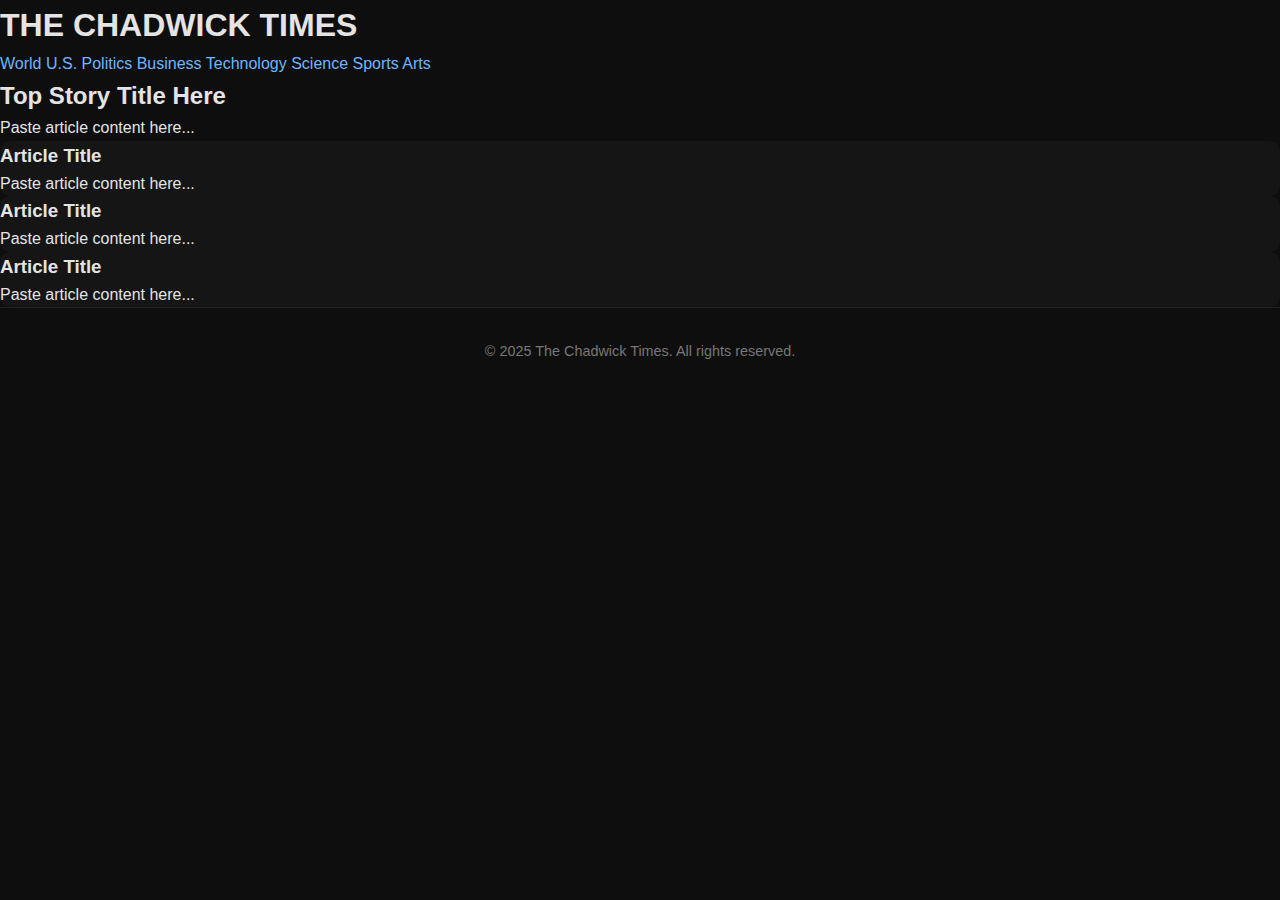
<file: index.html>
<!DOCTYPE html>
<html lang="en">
<head>
  <meta charset="UTF-8" />
  <meta name="viewport" content="width=device-width, initial-scale=1.0" />
  <title>The Chadwick Times</title>
  <link rel="stylesheet" href="style.css" />
</head>
<body>
  <header class="site-header">
    <h1 class="site-title">THE CHADWICK TIMES</h1>
    <nav class="nav-bar">
      <a href="#">World</a>
      <a href="#">U.S.</a>
      <a href="#">Politics</a>
      <a href="#">Business</a>
      <a href="#">Technology</a>
      <a href="#">Science</a>
      <a href="#">Sports</a>
      <a href="#">Arts</a>
    </nav>
  </header>

  <main class="content">
    <section class="top-story placeholder">
      <h2>Top Story Title Here</h2>
      <p>Paste article content here...</p>
    </section>

    <section class="grid">
      <article class="placeholder">
        <h3>Article Title</h3>
        <p>Paste article content here...</p>
      </article>
      <article class="placeholder">
        <h3>Article Title</h3>
        <p>Paste article content here...</p>
      </article>
      <article class="placeholder">
        <h3>Article Title</h3>
        <p>Paste article content here...</p>
      </article>
    </section>
  </main>

  <footer class="site-footer">
    <p>© 2025 The Chadwick Times. All rights reserved.</p>
  </footer>
</body>
</html>
</file>
<file: style.css>
/* GENERAL */
* {
  margin: 0;
  padding: 0;
  box-sizing: border-box;
}

body {
  font-family: 'Inter', sans-serif;
  background-color: #0e0e0e;
  color: #e4e4e4;
  line-height: 1.6;
}

a {
  color: #6eb6ff;
  text-decoration: none;
  transition: color 0.3s ease;
}

a:hover {
  color: #ffffff;
}

/* NAVBAR */
.navbar {
  display: flex;
  justify-content: space-between;
  align-items: center;
  background: rgba(20, 20, 20, 0.9);
  backdrop-filter: blur(10px);
  padding: 1.2rem 3rem;
  position: sticky;
  top: 0;
  z-index: 1000;
}

.logo {
  font-weight: 700;
  font-size: 1.4rem;
  letter-spacing: 1px;
}

.navbar ul {
  display: flex;
  gap: 1.5rem;
  list-style: none;
}

.navbar li a {
  font-weight: 500;
  color: #ccc;
}

.navbar li a:hover {
  color: #fff;
}

/* HERO SECTION */
.hero {
  background: linear-gradient(to bottom right, #1a1a1a, #0c0c0c);
  padding: 5rem 2rem;
  text-align: center;
}

.hero-content h1 {
  font-size: 2.5rem;
  margin-bottom: 1rem;
  color: #fff;
}

.hero-content p {
  color: #bfbfbf;
  max-width: 600px;
  margin: 0 auto;
}

/* ARTICLES */
.articles {
  display: grid;
  grid-template-columns: repeat(auto-fit, minmax(300px, 1fr));
  gap: 2.5rem;
  padding: 4rem 3rem;
}

article {
  background: #151515;
  border-radius: 10px;
  overflow: hidden;
  transition: transform 0.3s ease, box-shadow 0.3s ease;
}

article:hover {
  transform: translateY(-5px);
  box-shadow: 0 10px 20px rgba(0, 0, 0, 0.5);
}

article img {
  width: 100%;
  height: 200px;
  object-fit: cover;
}

.article-content {
  padding: 1.5rem;
}

.article-content h2 {
  font-size: 1.2rem;
  margin-bottom: 0.6rem;
  color: #fff;
}

.article-content p {
  color: #aaa;
  margin-bottom: 1rem;
}

.read-more {
  font-weight: 600;
}

/* FOOTER */
footer {
  text-align: center;
  padding: 2rem;
  font-size: 0.9rem;
  color: #777;
  border-top: 1px solid #222;
}

footer a {
  color: #6eb6ff;
}

footer a:hover {
  color: #fff;
}

.credit {
  margin-top: 0.5rem;
  font-size: 0.8rem;
  color: #555;
}
</file>
